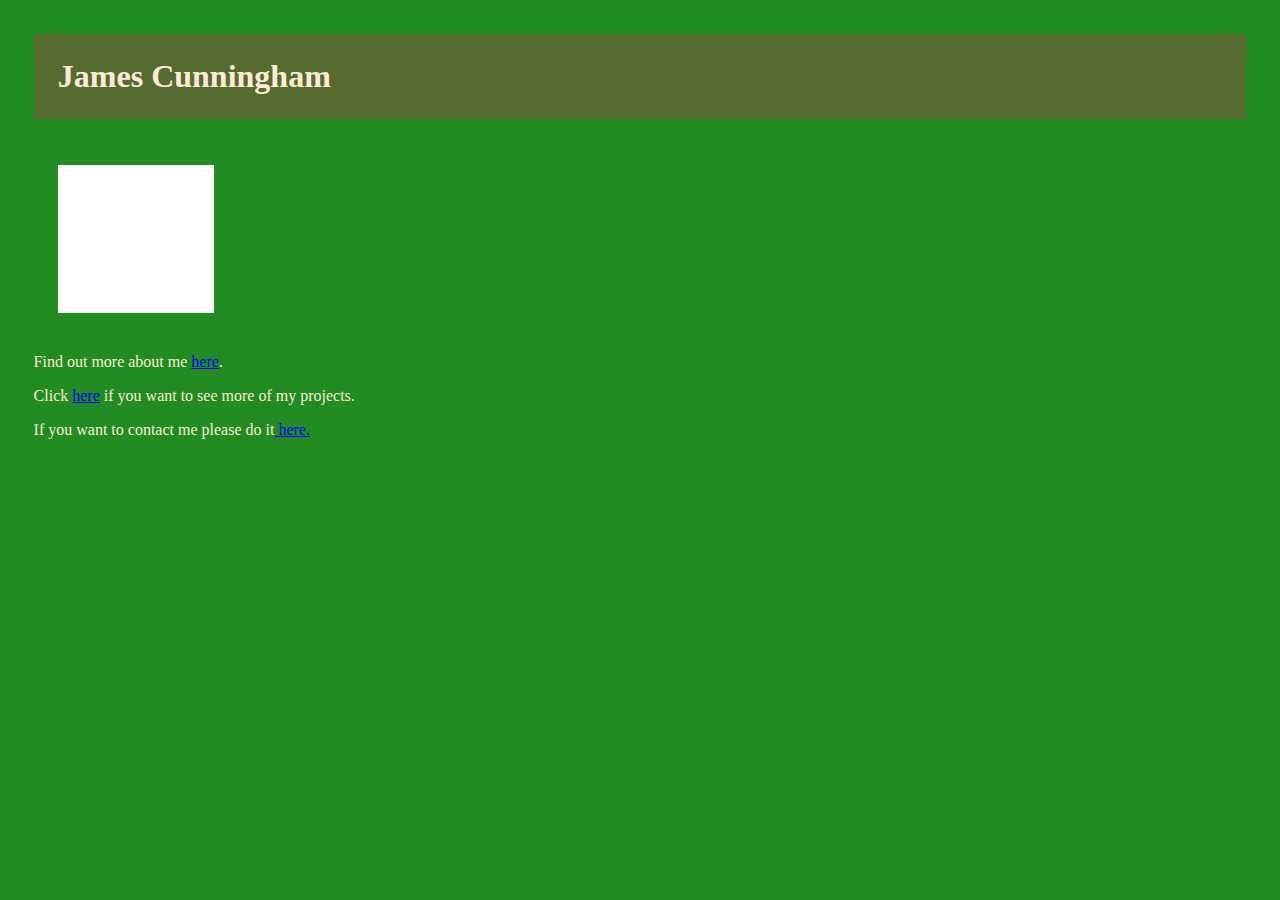
<file: portfolio-James-Cunningham/index.html>
<head>
    <link rel="stylesheet" href="styles.css">
    <h1>James Cunningham</h1>
</head>
<body>
    <img src="placeholder.png" alt="a placeholder that will eventually be a picture of me"> 
    <p>Find out more about me <a href="about_james_cunningham.html">here</a>.</p>
    <p>Click <a href="projects_james_cunningham.html">here</a> if you want to see more of my projects.</p>
    <p>If you want to contact me please do it<a href="contact_james_cunningham.html"> here.</a></p>
</body>
</file>
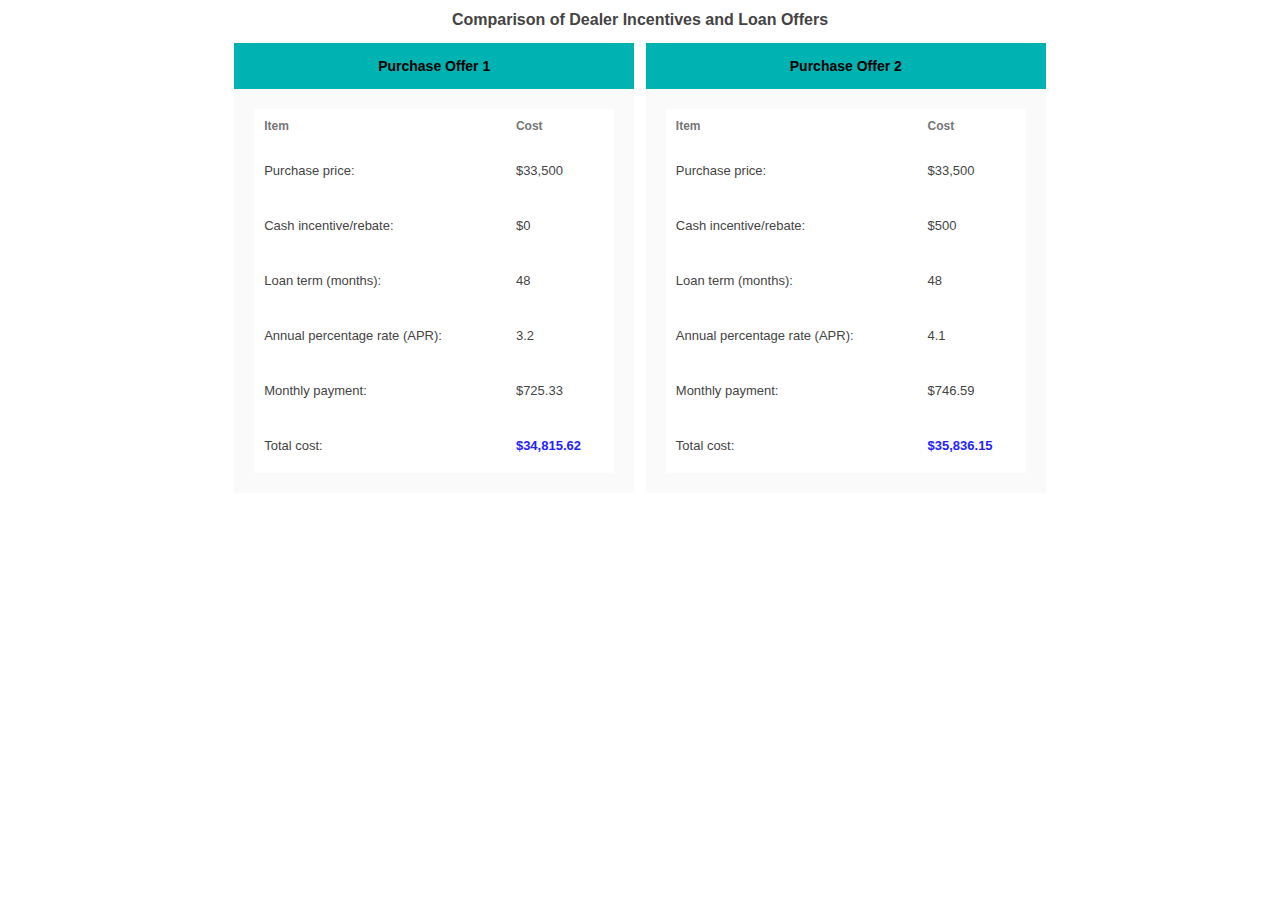
<file: lab4-10.html>
<!DOCTYPE html>
<html lang="en">
<head>
   <meta charset="UTF-8">
   <title>Auto Purchase Offer and Loan Comparison</title>
   <link href="lab4-10.css" rel="stylesheet">
</head>
<body>
   <main class="container">
      <h1>Comparison of Dealer Incentives and Loan Offers</h1>
      <section class="offer">
         <h2 class="offer-title">Purchase Offer 1</h2>
         <div class="offer-contents">
            <table>
               <tr>
                  <th>Item</th>
                  <th>Cost</th>
               </tr>
               <tr>
                  <td>Purchase price:</td>
                  <td>$33,500</td>
               </tr>
               <tr>
                  <td>Cash incentive/rebate:</td>
                  <td>$0</td>
               </tr>
               <tr>
                  <td>Loan term (months):</td>
                  <td>48</td>
               </tr>
               <tr>
                  <td>Annual percentage rate (APR):</td>
                  <td>3.2</td>
               </tr>
               <tr>
                  <td>Monthly payment:</td>
                  <td>$725.33</td>
               </tr>
               <tr>
                  <td>Total cost:</td>
                  <td class="final-value">$34,815.62</td>
               </tr>
            </table>
         </div>
      </section>
      <section class="offer">
         <h2 class="offer-title">Purchase Offer 2</h2>
         <div class="offer-contents">
            <table>
               <tr>
                  <th>Item</th>
                  <th>Cost</th>
               </tr>
               <tr>
                  <td>Purchase price:</td>
                  <td>$33,500</td>
               </tr>
               <tr>
                  <td>Cash incentive/rebate:</td>
                  <td>$500</td>
               </tr>
               <tr>
                  <td>Loan term (months):</td>
                  <td>48</td>
               </tr>
               <tr>
                  <td>Annual percentage rate (APR):</td>
                  <td>4.1</td>
               </tr>
               <tr>
                  <td>Monthly payment:</td>
                  <td>$746.59</td>
               </tr>
               <tr>
                  <td>Total cost:</td>
                  <td class="final-value">$35,836.15</td>
               </tr>
            </table>
         </div>
      </section>
   </main>
</body>
</html>
</file>
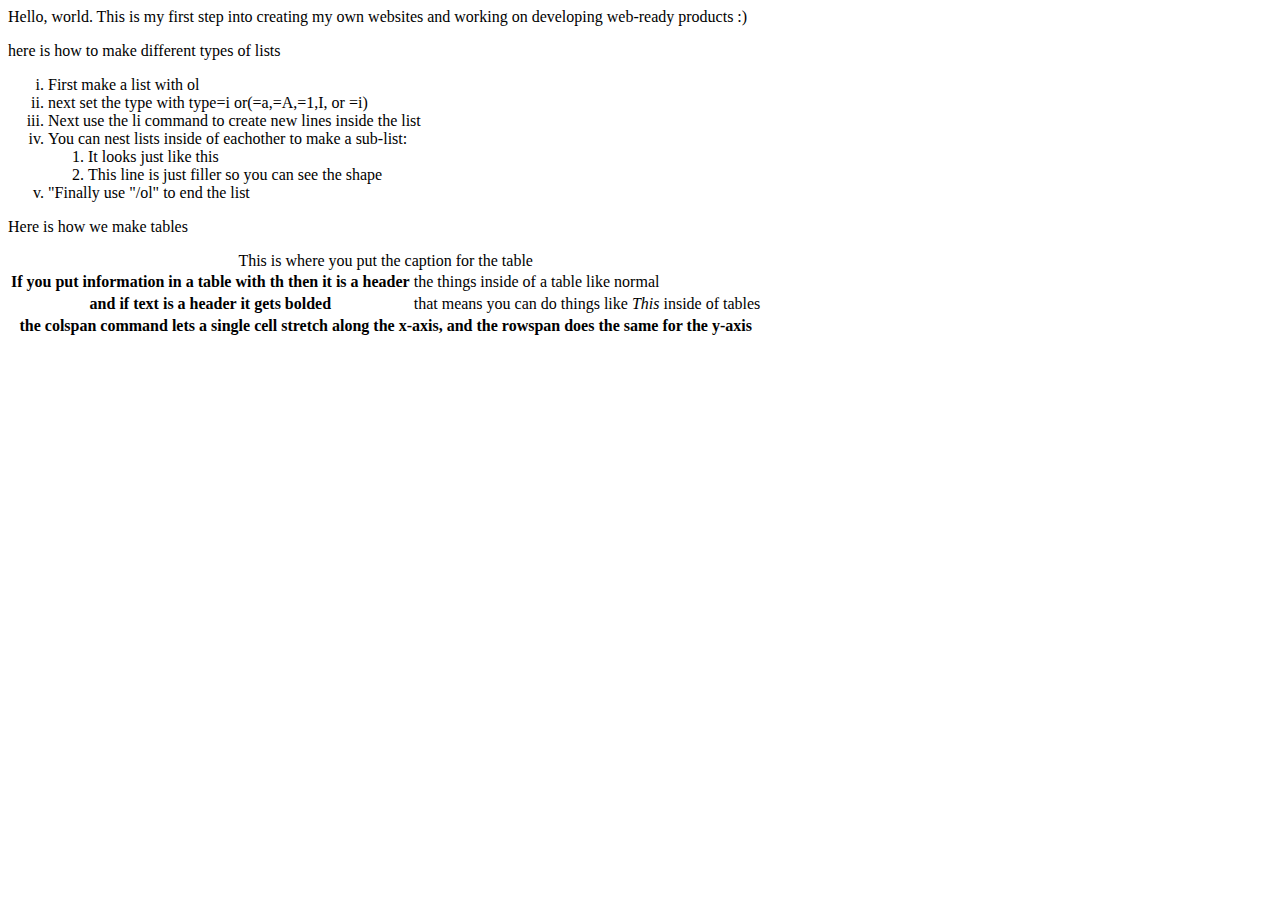
<file: My first html website.html>
<!doctype html>
<html lang="en">
    <head>
        <meta charset="UTF-8">
        <title>My first html website</title>
    </head>
    <body>
        Hello, world. This is my first step into creating my own websites and working on developing web-ready products :)
    </body>
    

    <p>here is how to make different types of lists</p>
    <ol type="i">
        <li>First make a list with ol</li>
        <li>next set the type with type=i or(=a,=A,=1,I, or =i)</li>
        <li>Next use the li command to create new lines inside the list</li>
        <li>You can nest lists inside of eachother to make a sub-list:
            <ol type="1">
                <li>It looks just like this</li>
                <li>This line is just filler so you can see the shape</li>
            </ol>
        </li>
        <li>"Finally use "/ol" to end the list </li>
    </ol>

    <p>Here is how we make tables</p>
    <table>
        <caption>This is where you put the caption for the table</caption>
        <tr>
            <th>If you put information in a table with th then it is a header</th>
            <td>the things inside of a table like normal</td>
        </tr>
        <tr>
            <th>and if text is a header it gets bolded</th>
            <td>that means you can do things like <em>This</em> inside of tables</td>
        </tr>
        <tr>
            <th colspan="2">the colspan command lets a single cell stretch along the x-axis, and the rowspan does the same for the y-axis</th>
        </tr>
    </table>
</html>
</file>
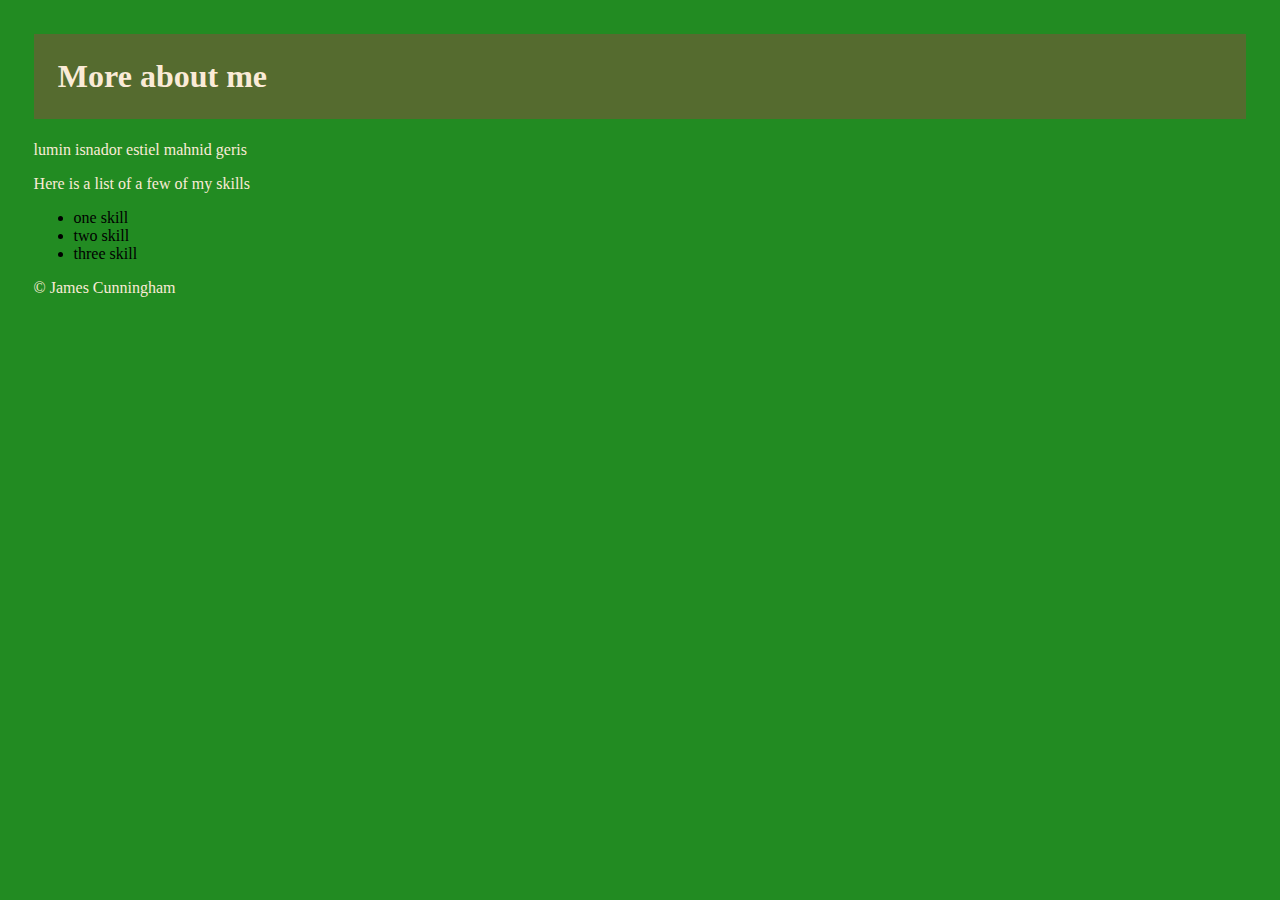
<file: portfolio-James-Cunningham/about_james_cunningham.html>
<head>
    <link rel="stylesheet" href="styles.css">
    <h1>More about me</h1>
</head>
<body>
    <p>lumin isnador estiel mahnid geris</p>
    <p>Here is a list of a few of my skills
        <ul>
            <li>one skill</li>
            <li>two skill</li>
            <li>three skill</li>
        </ul>
    </p>
</body>
<footer>
    <p>&copy; James Cunningham</p>
</footer>
</file>
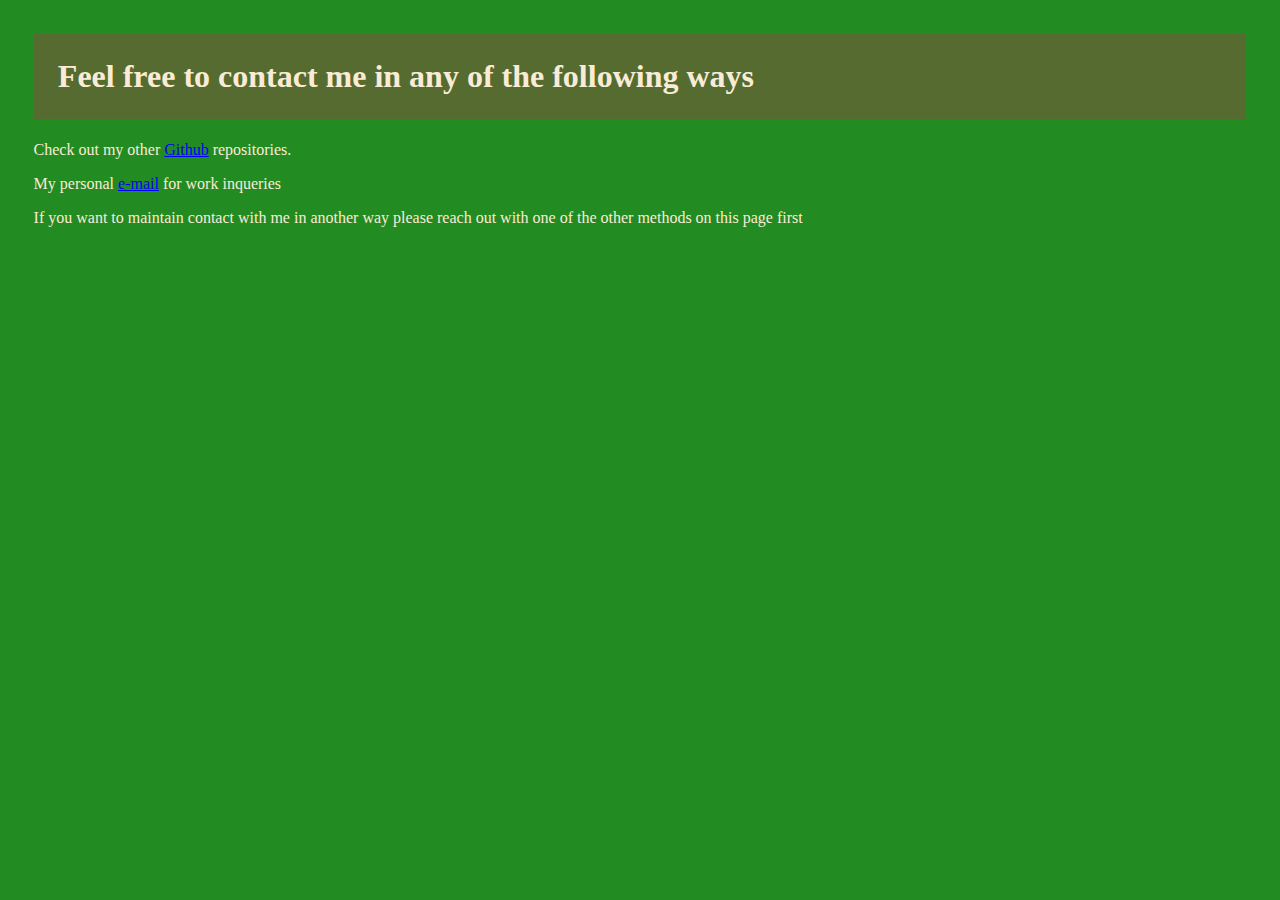
<file: portfolio-James-Cunningham/contact_james_cunningham.html>
<head>
    <link rel="stylesheet" href="styles.css">
    <h1>Feel free to contact me in any of the following ways</h1>
</head>
<body>
    <p>Check out my other <a href="https://github.com/JamesPC2005">Github</a> repositories.</p>
    <p>My personal <a href="mailto:jaspconyt@gmail.com">e-mail</a> for work inqueries</p>
    <p>If you want to maintain contact with me in another way please reach out with one of the other methods on this page first</p>
</body>
</file>
<file: portfolio-James-Cunningham/styles.css>
body{
    background-color: forestgreen;
    font-family: 'Times New Roman', Times, serif;
    padding:2%;
}

h1{
    color:antiquewhite;
    background-color: darkolivegreen;
    font-family: 'Times New Roman', Times, serif;
    padding:2%
}
h2{
    color:antiquewhite;
    background-color: darkolivegreen;
    font-family: 'Times New Roman', Times, serif;
    padding:2%
    border = 2%;
}
p{
    color: antiquewhite;
}
a{
    color:blue;
    text-decoration: underline;    
}
a:hover{
    color:darkblue
}
img{
    border:2% white;
    padding: 2%;
}
</file>
<file: lab4-10.css>
title {
   background-color: rgb(0, 179, 179);
}

contents {
   background-color: rgb(250, 250, 250)
}

* {
   font-family: Roboto, Helvetica, sans-serif;
}

h1 {
   font-size: 16px;
   color: rgb(68, 68, 68);
}

.container {
   text-align: center;
   margin: 5px;
   font-size: 13px;
}



.offer {
   display: inline-block;
   width: 400px;
   margin: 4px;
   text-align: center;
   border: 1px;
   border-color: #cccccc;
}

.offer-contents {
   background-color: rgb(250, 250, 250);
   padding: 20px;
}



h2 {
   font-size: 14px;
   background-color: #00b3b3;
   margin: 0px;
   padding: 15px;
}

div .offer-contents {
   padding: 20px;
   background-color: #fafafa;
}

table {
   width: 100%;
   background-color: #ffffff;
   border-spacing: 0px;
}

th {
   font-size: 12px;
   font-weight: 700;
   color: rgb(119, 119, 119);
   padding: 10px;
   text-align: left;
}
td{
   padding: 20px 10px;
   color: rgb(68,68,68);
   text-align: left;
   font-weight: 300;
}
.final-value{
   font-weight: bold;
   color: rgb(34, 34, 255);
}
</file>
